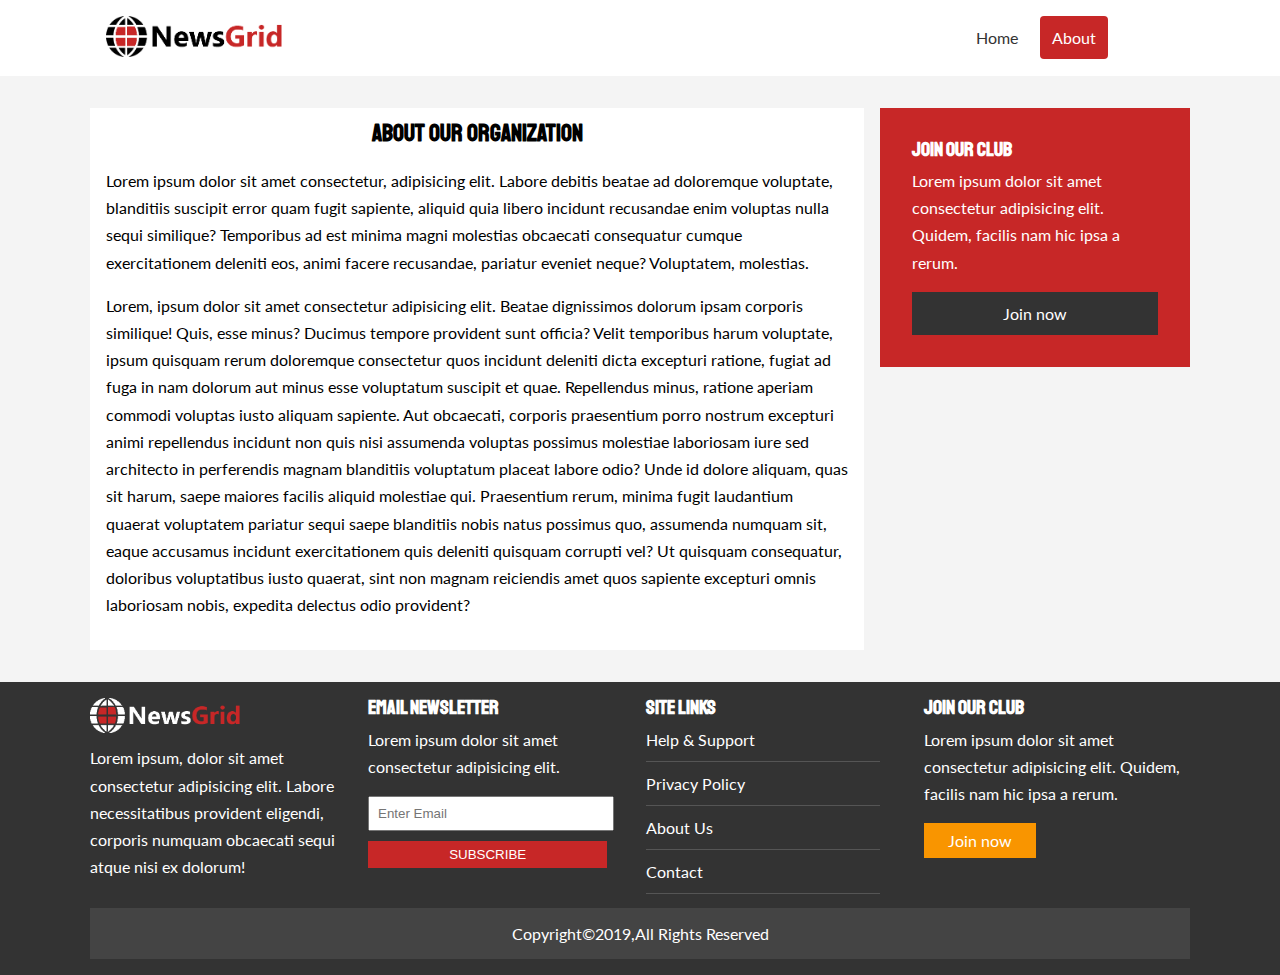
<file: about.html>
<!DOCTYPE html>
<html lang="en">
<head>
  <meta charset="UTF-8">
  <meta name="viewport" content="width=device-width, initial-scale=1.0">
  <meta http-equiv="X-UA-Compatible" content="ie=edge">
  <meta name="description" content="Get the latest updates related to sports,science and techonology,politics,economy,hollywood,etc here on NewsGrid !" >
  <meta name="keywords" content="NewsGrid,Latest News,Sports News,Hollywood News,Today's News">
  <link rel="stylesheet" href="./css/style.css">
  <link rel="stylesheet" media="screen and (max-width:768px)"href="./css/mobile.css">
  <link rel="stylesheet" href="https://use.fontawesome.com/releases/v5.6.3/css/all.css" integrity="sha384-UHRtZLI+pbxtHCWp1t77Bi1L4ZtiqrqD80Kn4Z8NTSRyMA2Fd33n5dQ8lWUE00s/" crossorigin="anonymous">
  <link href="https://fonts.googleapis.com/css?family=Lato&display=swap" rel="stylesheet">
  <link href="https://fonts.googleapis.com/css?family=Lato|Staatliches&display=swap" rel="stylesheet">
  <link rel="shortcut icon" type="image/x-icon" href="/favicon.ico">
  <title>NewsGrid | About</title>
</head>
<body>
  <nav id="navbar">
    <div class="container">
      <div id="content-1" class="padding-py">
        <div id="nav-logo">
          <img src="./img/logo.png" alt="logo">
        </div>
        <div id="social-links" class="link">
          <a href="https://www.facebook.com" target="_blank"><i class="fab fa-2x    fa-facebook-square logo"></i></a>
          <a href="https://www.twitter.com" target="_blank"><i class="fab fa-2x fa-twitter-square logo"></i></a>
          <a href="https://www.instagram.com" target="_blank"><i class="fab fa-2x fa-instagram logo"></i></a>
          <a href="https://www.youtube.com" target="_blank"><i class="fab fa-2x  fa-youtube logo"></i></a>
        </div>
        <div id="page-link" class="link">  
            <a class="padding-sc" href="./index.html">Home</a>
            <a class="current padding-sc" href="#about">About</a>
          </ul>
        </div>
      </div>
    </div>  
  </nav>
  <section id="about" class="bg-secondary">
    <div class="container">
      <div class="page-container">
        <div class="about-content bg-primary">
          <h1 class="l-heading">About Our Organization</h1>
          <p>Lorem ipsum dolor sit amet consectetur, adipisicing elit. Labore debitis beatae ad doloremque voluptate, blanditiis suscipit error quam fugit sapiente, aliquid quia libero incidunt recusandae enim voluptas nulla sequi similique? Temporibus ad est minima magni molestias obcaecati consequatur cumque exercitationem deleniti eos, animi facere recusandae, pariatur eveniet neque? Voluptatem, molestias.</p>
          <p>Lorem, ipsum dolor sit amet consectetur adipisicing elit. Beatae dignissimos dolorum ipsam corporis similique! Quis, esse minus? Ducimus tempore provident sunt officia? Velit temporibus harum voluptate, ipsum quisquam rerum doloremque consectetur quos incidunt deleniti dicta excepturi ratione, fugiat ad fuga in nam dolorum aut minus esse voluptatum suscipit et quae. Repellendus minus, ratione aperiam commodi voluptas iusto aliquam sapiente. Aut obcaecati, corporis praesentium porro nostrum excepturi animi repellendus incidunt non quis nisi assumenda voluptas possimus molestiae laboriosam iure sed architecto in perferendis magnam blanditiis voluptatum placeat labore odio? Unde id dolore aliquam, quas sit harum, saepe maiores facilis aliquid molestiae qui. Praesentium rerum, minima fugit laudantium quaerat voluptatem pariatur sequi saepe blanditiis nobis natus possimus quo, assumenda numquam sit, eaque accusamus incidunt exercitationem quis deleniti quisquam corrupti vel? Ut quisquam consequatur, doloribus voluptatibus iusto quaerat, sint non magnam reiciendis amet quos sapiente excepturi omnis laboriosam nobis, expedita delectus odio provident?</p>
        </div>
        <div  class="join-content bg-primary">
          <h2 class="heading-py">JOIN OUR CLUB</h2>
          <p>Lorem ipsum dolor sit amet consectetur adipisicing elit. Quidem, facilis nam hic ipsa a rerum.</p>
          <a href="" class="ht-color1">Join now</a>
        </div>
      </div>
    </div>
  </section>
  <footer id="foot">
    <div class="container foot-item">
        <div id="foot-1">
          <div id="logo-div">
            <img src="./img/logo_light.png" alt="logo" class="">
            <p>Lorem ipsum, dolor sit amet consectetur adipisicing elit. Labore necessitatibus provident eligendi, corporis numquam obcaecati sequi atque nisi ex dolorum!</p>
          </div>
          <div id="newsletter-div">
            <h3 class="heading-py">EMAIL NEWSLETTER</h3>
            <p>Lorem ipsum dolor sit amet consectetur adipisicing elit.</p>
            <form name="Subscribe" method="POST" data-netlify="true">
              <input type="email" name="email address" id="email" placeholder="Enter Email">
              <input type="submit" value="SUBSCRIBE" class="btn">
            </form>
          </div>
          <div id="links-div">
              <h3 class="heading-py">SITE LINKS</h3>
              <ul>
                <li><a href="">Help & Support</a></li>
                <li><a href="">Privacy Policy</a></li>
                <li><a href="">About Us</a></li>
                <li><a href="">Contact</a></li>
              </ul>
          </div>
          <div id="join-div">
              <h3 class="heading-py">JOIN OUR CLUB</h3>
              <p>Lorem ipsum dolor sit amet consectetur adipisicing elit. Quidem, facilis nam hic ipsa a rerum.</p>
              <a href="" class="ht-color1">Join now</a>
          </div>
        </div>
        <div id="foot-2">
        Copyright&copy;2019,All Rights Reserved
        </div>
    </div>
  </footer>
</body>
</html>
</file>
<file: css/style.css>
* {
  margin: 0;
  padding: 0;
}
body {
  font-family: "Lato", sans-serif;
}
h1,
h2,
h3 {
  margin-bottom: 1.4rem;
  line-height: 1.2rem;
}
p {
  line-height: 1.7rem;
  margin: 8px 0px 16px;
}
a {
  text-decoration: none;
  color: #333;
}
.ht-color1 {
  background: #f99500;
}
.ht-color2 {
  background: #009cff;
}
.ht-color3 {
  background: #a66bbe;
}
.bg-primary {
  background-color: white;
}
.bg-secondary {
  background-color: #f4f4f4;
}
.padding-py{
  padding:1rem;
}
.padding-sc{
  padding:0.75rem;
}
.padding-top{
  padding:2rem 0rem;
}
.heading-py {
  font-family: "Staatliches", cursive;
  font-size: 20px;
  margin: 0;
}
.l-heading {
  font-family: "Staatliches", cursive;
  font-size: 1.5rem;
  text-align: center;
  margin-bottom: 1.5rem;
}
.container {
  max-width: 1100px;
  margin: auto;
  height: inherit;
  padding: 0 1rem;
  overflow: hidden;
}
#navbar {
  background: white;
  position: sticky;
  top: 0;
  z-index: 2;
}
#navbar #content-1 {
  display: grid;
  grid-template-columns: 2fr 1fr 1fr;
}
#navbar img{
  width: 11rem;
  height: inherit;
}
.link{
  display: flex;
  justify-content: center;
  align-items: center;
}
.link a {
  margin-right:0.60rem;
  border-radius: 4px;
}
#page-link a:hover {
  background: #ccc;
  color: #333;
}
.current {
  background: #c72727;
  color: white;
}
#showcase {
  height: 55vh;
  padding: 2rem;
  background: #333;
  position: relative;
  color: white;
}
#showcase:before {
  content: "";
  background: url("../img/featured.jpg") no-repeat center center/cover;
  position: absolute;
  top: 0;
  opacity: 0.4;
  right: 0;
  width: 100%;
  height: 100%;
}
.showcase-container {
  height:inherit;
  display: grid;
  grid-template-columns: 1fr 1fr;
}
#showcase-content {
  display: flex;
  padding-left: 1rem;
  z-index: 1;
  height: 100%;
  flex-direction: column;
  justify-content: center;
  align-items: flex-start;
}
.head-tags {
  color: white;
  padding: 0.4rem 0.6rem;
  font-size: 14px;
  border-radius: 15px;
  margin: 8px 0px 14px;
}
#showcase-content h1 {
  font-family: "Staatliches", cursive;
  margin: 0.75rem 0px 0px;
  font-size: 32px;
}
#showcase-content a {
  padding: 0.75rem 1.2rem;
  background: #c72727;
  color: white;
}
#showcase-content a:hover {
  background: #ccc;
  color: #333;
}
#content-2 h2 {
  font-family: "Staatliches", cursive;
  font-size: 24px;
}
#news-content {
  display: grid;
  grid-template-columns: repeat(3, 1fr);
  grid-gap: 1rem;
}
.column-display {
  padding: 1rem;
  background: white;
  display: flex;
  flex-direction: column;
  justify-content: center;
  align-items: flex-start;
}
.image-align {
  width: 100%;
  height: 200px;
}
#item-1 {
  grid-column: 1 / span 2;
  background: white;
  display: grid;
  grid-template-columns: repeat(2, 1fr);
  grid-gap: 1rem;
  align-items: center;
}
#item-2 {
  background: #333;
  color: white;
}
#item-4 {
  flex-direction: column-reverse;
}
#item-6 {
  background: #c72727;
  color: white;
}
#item-7 {
  grid-column: 2 / span 2;
  background: white;
  display: grid;
  grid-template-columns: repeat(2, 1fr);
  grid-gap: 1rem;
  align-items: center;
}
#foot {
  padding: 1rem 0rem;
  background: #333;
  color: white;
}
#foot-1 {
  display: grid;
  grid-gap: 0.75rem;
  grid-template-columns: 1fr 1fr 1fr 1fr;
  margin-bottom: 0.75rem;
}
#logo-div img {
  width: 150px;
  height: 35px;
}
#newsletter-div #email {
  width: 85%;
  padding: 0.5rem;
}
#newsletter-div .btn {
  padding: 0.4rem;
  width: 90%;
  display: inline-block;
  background: #c72727;
  color: white;
  border: none;
  margin: 0.6rem 0;
}
#newsletter-div .btn:hover {
  background: #c02020;
}
#links-div ul {
  list-style-type: none;
}
#links-div ul li {
  border-bottom: 1px solid #555;
  padding: 0.75rem 0rem;
  margin-right: 2rem;
}
#links-div ul li a {
  color: white;
}
#links-div ul li a:hover {
  color: #c72727;
}
#join-div a {
  display: inline-block;
  width: 30%;
  color: white;
  text-align: center;
  padding: 0.5rem 1rem;
}
#join-div a:hover {
  background: #f98500;
}
#foot-2 {
  background: #444;
  text-align: center;
  color: white;
  padding: 1rem 0rem;
}
#about {
  height: 100%;
}
.page-container {
  display: grid;
  grid-template-columns: 5fr 2fr;
  grid-gap: 1rem;
  margin: 2rem 0rem;
}
.page-container .about-content {
  grid-row: 1 / span 3;
  padding: 1rem;
}
.page-container .join-content {
  background: #c72727;
  padding: 2rem;
  color: white;
}
.join-content a {
  padding: 0.75rem 1rem;
  display: block;
  width: inherit;
  text-align: center;
  background: #333;
  color: white;
}
.join-content a:hover {
  background: #555;
}
</file>
<file: css/mobile.css>
#navbar #content-1 {
  display: grid;
  grid-template-columns: 1fr;
  grid-gap: 1rem;
}
#navbar #content-1 #nav-logo {
  text-align: center;
}
.showcase-container {
  grid-template-columns: 1fr;
}
#news-content {
  display: inherit;
    grid-template-columns: 1fr;
}
.item {
  margin-bottom: 1rem;
}
#news-content #item-1,#news-content #item-7 {
  display: flex;
  flex-direction: column;
}
#foot-1 {
  grid-template-columns: 1fr;
  grid-gap: 2rem;
}
#foot-2 {
  margin-top: 2rem;
}
.page-container {
  grid-template-columns: 1fr;
}
</file>
